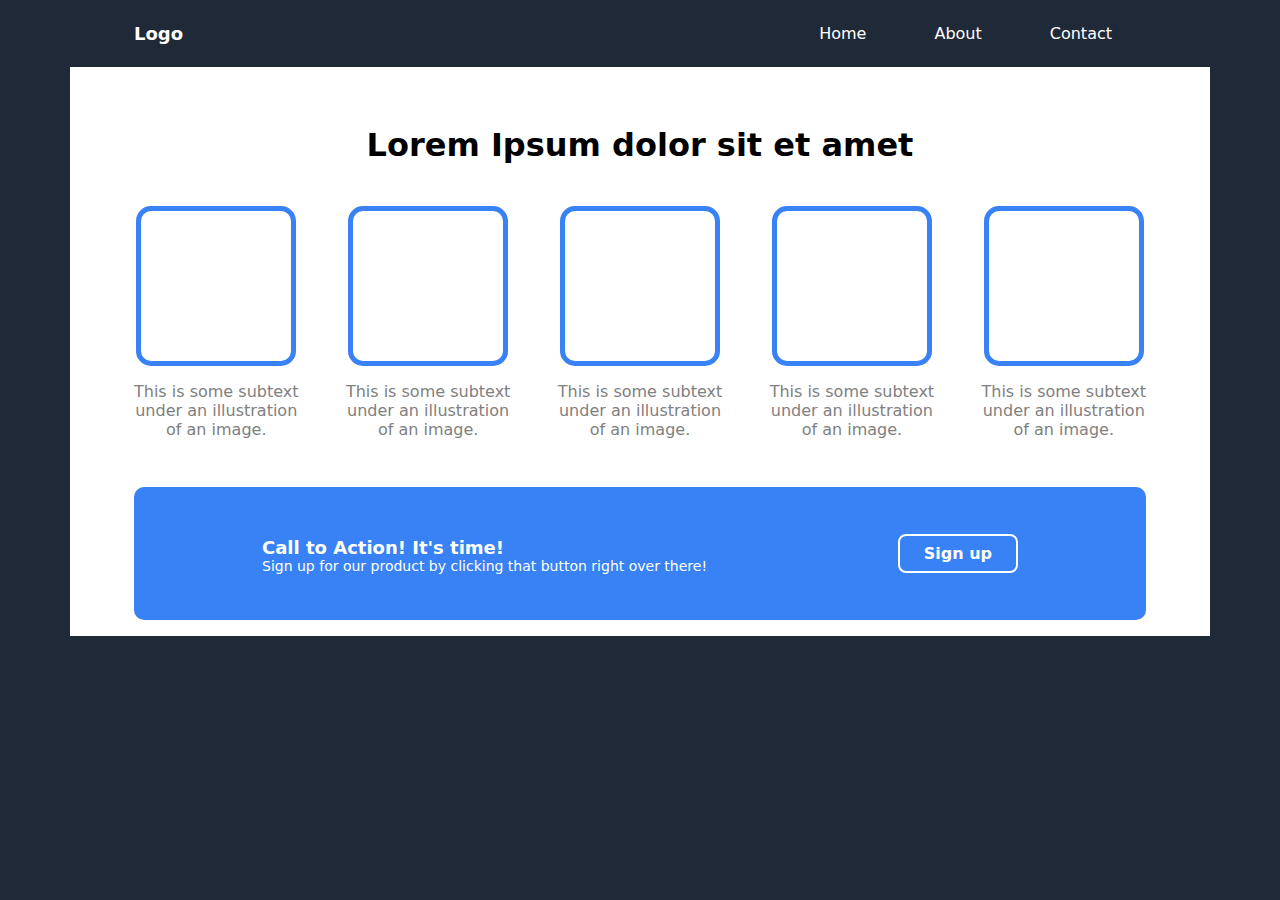
<file: test.html>
<!DOCTYPE html>
<html lang="en">
<head>
    <meta charset="UTF-8">
    <meta http-equiv="X-UA-Compatible" content="IE=edge">
    <meta name="viewport" content="width=device-width, initial-scale=1.0">
    <link rel="stylesheet" href="style.css">

    <title>Document</title>
</head>
<body style="min-height:100vh">
    <div class="container">

        <nav class="navbar pl-4 pr-4">
            <a href="./index.html" class="navbar-logo">Logo</a>
            <ul class="navbar-list">
                <li class="navbar-list-element">
                    <a href="./index.html" class="navbar-list-element-link">Home</a>
                </li>
                <li class="navbar-list-element">
                    <a href="#about-container" class="navbar-list-element-link">About</a>
                </li>
                <li class="navbar-list-element">
                    <a href="#cta-container" class="navbar-list-element-link">Contact</a>
                </li>
            </ul>
        </nav>
        <div id="about-container" class="about-container pl-4 pr-4">
            <h4>Lorem Ipsum dolor sit et amet</h4>
            <div class="about-container-content">
                <div class="about-container-content-block">
                    <div class="about-container-content-block-img">
                    </div>
                    <p class="subtext1"> 
                        This is some subtext<br> under an illustration<br> of an image.
                    </p>
                </div>
                <div class="about-container-content-block">
                    <div class="about-container-content-block-img">
                    </div>
                    <p class="subtext1"> 
                        This is some subtext<br> under an illustration<br> of an image.
                    </p>
                </div>
                <div class="about-container-content-block">
                    <div class="about-container-content-block-img">
                    </div>
                    <p class="subtext1">
                        This is some subtext<br> under an illustration<br> of an image.
                    </p>
                </div>
                <div class="about-container-content-block">
                    <div class="about-container-content-block-img">
                    </div>
                    <p class="subtext1">
                        This is some subtext<br> under an illustration<br> of an image.
                    </p>
                </div>
                <div class="about-container-content-block">
                    <div class="about-container-content-block-img">
                    </div>
                    <p class="subtext1">
                        This is some subtext<br> under an illustration<br> of an image.
                    </p>
                </div>
            </div>
        </div>

        <div id="cta-container" class="cta-container pr-4 pl-4">
            <div class="cta-container-content"> <!--this one will flex horizontally and vertically-->
                <div class="cta-container-content-text">
                    <p>
                        Call to Action! It's time!
                    </p>
                    <p>
                        Sign up for our product by clicking that button right over there!
                    </p>
                </div>
                <a href='#'>Sign up</a>
            </div>
        </div>
    </div>
</body>
</html>
</file>
<file: style.css>
@import url();

body{
    background-color: #1f2937;
    width: 100%;
    height: 100%;
    margin:0;
    padding:0;
    /* margin-left: 350px;
    margin-right: 350px; */
    font-family: system-ui, -apple-system, BlinkMacSystemFont, 'Segoe UI', Roboto, Oxygen, Ubuntu, Cantarell, 'Open Sans', 'Helvetica Neue', sans-serif;
}

header{
    width: 66%;
    margin: 0 auto;
}

.Middle {
    background-color: white;
}

h1{
    margin-top: 0px;
    margin-bottom: 0px;
}

.c1{
    display: flex;
    justify-content: space-between;
    color: white;
    margin-bottom: 100px;
}

.left{
    display: flex;
}

.right{
    display: flex;
    justify-content: flex-end;
    gap: 20px;
}

.c2{
    display: flex;
    justify-content: space-between;
}

.herotext{
    font-size: 48px;
    font-weight: bolder;
    color: #F9FAFB;
}

.herotext p{
    margin-right: 100px;
    font-size: 18px;
    font-weight: 400;
    color: #A7ACB3
}

button{
    background-color: #3882f6;
    border-radius: 12px;
    border: none;
    color: white;
    padding-left: 20px;
    padding-right: 20px;
    padding-top: 10px;
    padding-bottom: 10px;
    text-align: center;
    display: inline-block;
    font-size: 12px;
}


.c2 img{
    width: 500px;
    height: auto;
}

h2{
    background-color: white;
    font-size: 36px;
    font-weight: bolder;
    color: #1f2937;
    display: flex;
    justify-content: center;
}



.imgs{
    display: flex;
    justify-content: center;
}


.img2 img{
    width: 200px;
    height: 200px;
    margin-left: 50px;
    margin-right: 50px;
    margin-top: 50px;
    margin-bottom: 5px;
    border-radius: 10px;
    border: 5px solid #3882f6;
}

.subtext1{
    color: gray;
    text-align: center;
}

.img3 img{
    width: 200px;
    height: 200px;
    margin-left: 50px;
    margin-right: 50px;
    margin-top: 50px;
    margin-bottom: 5px;
    border-radius: 10px;
    border: 5px solid #3882f6;
}

.subtext2{
    color: gray;
    text-align: center;
}


.img4 img{
    width: 200px;
    height: 200px;
    margin-left: 50px;
    margin-right: 50px;
    margin-top: 50px;
    margin-bottom: 5px;
    border-radius: 10px;
    border: 5px solid #3882f6;
}

.subtext3{
    color: gray;
    text-align: center;
}

.img5 img{
    width: 200px;
    height: 200px;
    margin-left: 50px;
    margin-right: 50px;
    margin-top: 50px;
    margin-bottom: 5px;
    border-radius: 10px;
    border: 5px solid #3882f6;
}

.subtext4{
    text-align: center;
    color: gray;
    margin-bottom: 100px;
}

.quote{
    display: flex;
    justify-content: center;
    background-color: #e5e7eb;
}

.quotetext{
    margin: 0 auto;
    width: 45%;
    font-size: 36px;
    font-weight: 100;
    color: #1f2937;
}

.author{
    display: flex;
    justify-content: end;
    font-weight: bolder;
    font-size: 26px;
}

.calltoaction {
    display: flex;
    justify-content: center;
    background-color: white;
}

.ctamainblock{
    display: flex;
    justify-content: center;
    flex-direction: column;
    background-color: #3882f6;
    margin: 75px;
    border-radius: 10px;
    color: white;
}

.maintextcta{
    margin-top: 45px;
    margin-left: 75px;
}

.textcta{
    font-weight: bolder;
}

.smalltext-cta{
    margin-bottom: 45px;
    margin-right: 75px;
}

.button2{
    outline: white;
    margin-left: 80px;
    border-radius: 10px;
    border-color: white;
    border: 1px solid white;
}

.footer{
    display: flex;
    justify-content: center;
    margin: 50px;
    background-color: #1f2937;
    color: white;
}

/* keep in mind da ti nisam menjala tvoj css */


/* TEST PAGE STYLING */
/* I added a single global container style to the whole page. The main breakpoint is usually around 1140px for regular screens.
 As you can see from the jpeg your blue CTA container is fully aligned, on left and right side, with the navigation and hero container.

 So by adding a universal padding class this allows all content to be more indented, yet still fully aligned.
*/
.container {
    max-width:1140px;
    margin: 0 auto;
}

.pl-4 {
    padding-left: 4rem; /*https://elementor.com/help/whats-the-difference-between-px-em-rem-vw-and-vh/ Look into different css*/
}

.pr-4 {
    padding-right: 4rem;
}

/* navbar styling */
nav{
    display: flex;
    justify-content: space-between;
    align-items: center;
}

nav.navbar .navbar-list {
    margin: 0;
    padding: 0;
    display: flex;
}
nav.navbar .navbar-logo {
    color: white;
    font-weight: 600;
    font-size: 18px;
    text-decoration: none;
}

nav.navbar .navbar-list .navbar-list-element {
    list-style-type: none;
    margin: 0px 10px;
}

nav.navbar .navbar-list .navbar-list-element .navbar-list-element-link {
    padding: 1.5rem;
    display: block;
    color: white;
    text-decoration: none;
}

/* about container style*/
.about-container {
    background: white;
    padding-top: 1rem;
    padding-bottom: 1rem;
}

.about-container h4{
    text-align: center;
    font-size: 2rem;
}

.about-container-content {
    display: flex;
    justify-content: space-between;
    flex-wrap: wrap; /*this allows the elements to fall one after the other when you make your screen smaller*/
}
.about-container-content-block {
    display: flex;
    align-items: center;
    flex-direction: column;
}
.about-container-content-block-img {
    overflow: hidden;
    display: flex;
    align-items: center;
    border: 5px solid #3882f6;
    height: 150px;
    width: 150px;
    border-radius: 15px;
}


/* cta container style*/
.cta-container {
    background-color: white;
    padding-top: 1rem;
    padding-bottom: 1rem;
}

.cta-container-content {
    display: flex;
    align-items: center;
    justify-content:space-between;
    background-color: #3882f6;
    border-radius: 10px;
    padding: 2rem 8rem;
}
.cta-container-content-text {
    color: white;
}

.cta-container-content-text p:first-of-type { /*take a look at nth-child, first-of-type,nth-of-type https://developer.mozilla.org/en-US/docs/Web/CSS/:first-of-type*/
    font-weight:600;
    font-size: 18px;
    margin-bottom: 0px;
}

.cta-container-content-text p:last-of-type {
    font-weight:300;
    font-size: 14px;
    margin-top: 0px;
}

.cta-container-content a {
    color: white;
    padding: 0.5rem 1.5rem;
    border: 2px solid white;
    border-radius: 8px;
    text-decoration: none;
    font-weight: 600;
}

/* https://www.w3schools.com/css/css_rwd_mediaqueries.asp Look into media queries. They allow you to make your layouts more mobile friendly. */

@media screen and (max-width:768px)  /*when your screen hits this breakpoint of 768px the layout of an element will change*/{
    .pl-4 {
        padding-left: 2rem !important;
    }
    .pr-4 {
        padding-right: 2rem !important;
    }

    .navbar-list-element-link {
        padding-left: 0.5rem !important;
        padding-right: 0.5rem !important;
    }

    .about-container-content {
        justify-content: center !important;
    }
    .about-container-content-block{
        margin: 0 0.5rem;
    }

    .cta-container-content {
        flex-direction: column;
        padding: 2rem;
    }
}
</file>
